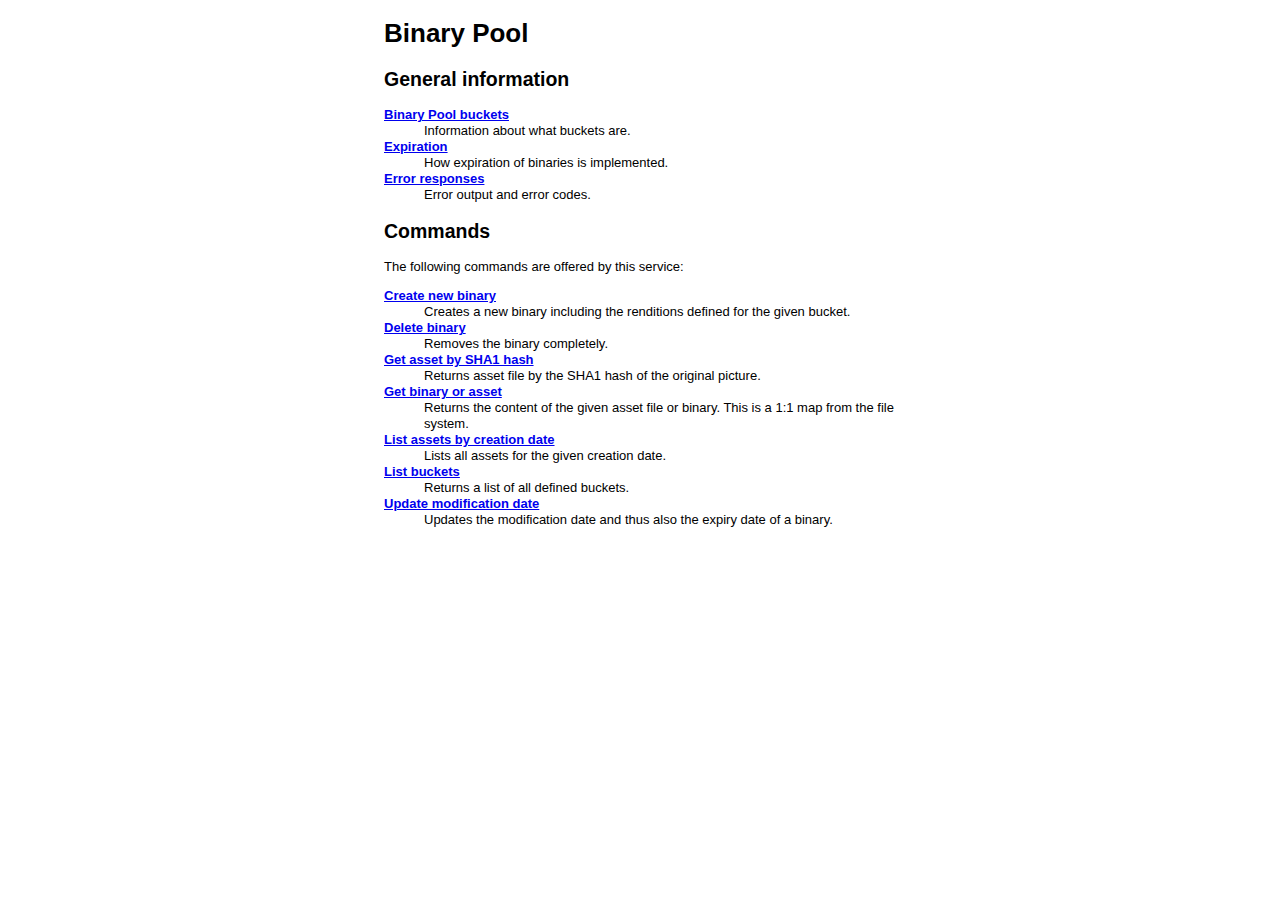
<file: docs/index.html>
<?xml version="1.0" encoding="UTF-8"?>
<!DOCTYPE html PUBLIC "-//W3C//DTD XHTML 1.1//EN"
    "http://www.w3.org/TR/xhtml11/DTD/xhtml11.dtd">
<html xmlns="http://www.w3.org/1999/xhtml" xml:lang="en">
<head>
    <title>Binary Pool</title>
    <link rel="stylesheet" href="docs.css" type="text/css" />
</head>

<body>
    <h1>Binary Pool</h1>
    
    <h2>General information</h2>
    <dl>
        <dt><a href="buckets.html">Binary Pool buckets</a></dt>
        <dd>Information about what buckets are.</dd>
        
        <dt><a href="expiration.html">Expiration</a></dt>
        <dd>How expiration of binaries is implemented.</dd>
        
        <dt><a href="errors.html">Error responses</a></dt>
        <dd>Error output and error codes.</dd>
    </dl>
    
    <h2>Commands</h2>
    <p>The following commands are offered by this service:</p>
    
    <dl>
        <dt><a href="cmd_create.html">Create new binary</a></dt>
        <dd>Creates a new binary including the renditions defined for the given bucket.</dd>
        
        <dt><a href="cmd_delete.html">Delete binary</a></dt>
        <dd>Removes the binary completely.</dd>
        
        <dt><a href="cmd_get_sha1.html">Get asset by SHA1 hash</a></dt>
        <dd>Returns asset file by the SHA1 hash of the original picture.</dd>
        
        <dt><a href="cmd_get_asset.html">Get binary or asset</a></dt>
        <dd>Returns the content of the given asset file or binary. This is a 1:1 map from the file system.</dd>
        
        <dt><a href="cmd_list_creationdate.html">List assets by creation date</a></dt>
        <dd>Lists all assets for the given creation date.</dd>
        
        <dt><a href="cmd_list_buckets.html">List buckets</a></dt>
        <dd>Returns a list of all defined buckets.</dd>
        
        <dt><a href="cmd_touch.html">Update modification date</a></dt>
        <dd>Updates the modification date and thus also the expiry date of a binary.</dd>
    </dl>
</body>
</html>
</file>
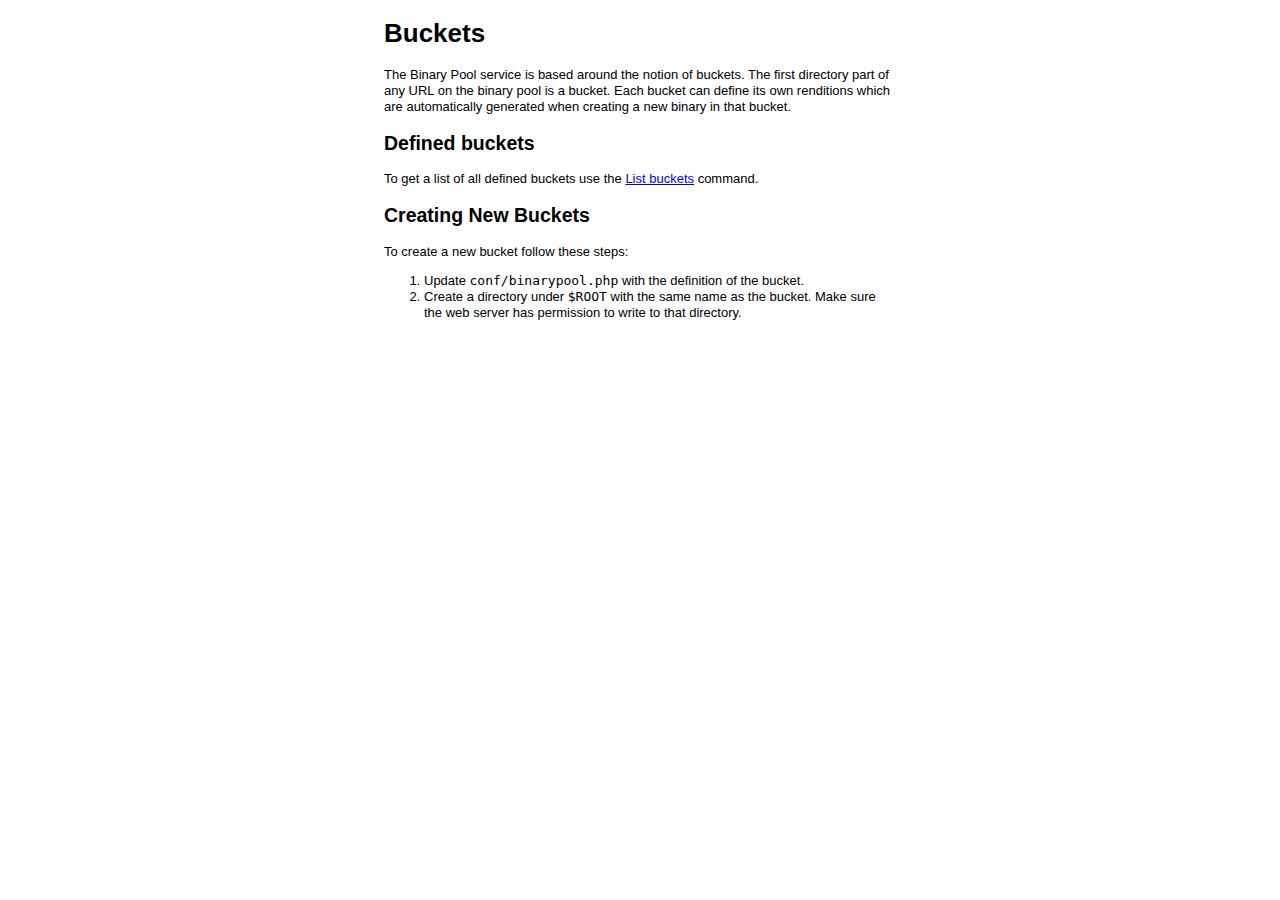
<file: docs/buckets.html>
<?xml version="1.0" encoding="UTF-8"?>
<!DOCTYPE html PUBLIC "-//W3C//DTD XHTML 1.1//EN"
    "http://www.w3.org/TR/xhtml11/DTD/xhtml11.dtd">
<html xmlns="http://www.w3.org/1999/xhtml" xml:lang="en">
<head>
    <title>Binary Pool - Buckets</title>
    <link rel="stylesheet" href="docs.css" type="text/css" />
</head>

<body>
    <h1>Buckets</h1>
    
    <p>The Binary Pool service is based around the notion of buckets. The
    first directory part of any URL on the binary pool is a bucket. Each
    bucket can define its own renditions which are automatically generated
    when creating a new binary in that bucket.</p>

    <h2>Defined buckets</h2>
    <p>To get a list of all defined buckets use the
    <a href="cmd_list_buckets.html">List buckets</a> command.</p>
    
    <h2>Creating New Buckets</h2>
    <p>To create a new bucket follow these steps:</p>
    <ol>
        <li>Update <tt>conf/binarypool.php</tt> with the definition of the
            bucket.</li>
        <li>Create a directory under <tt>$ROOT</tt> with the same name as the
            bucket. Make sure the web server has permission to write to that
            directory.</li>
    </ol>
</body>
</html>
</file>
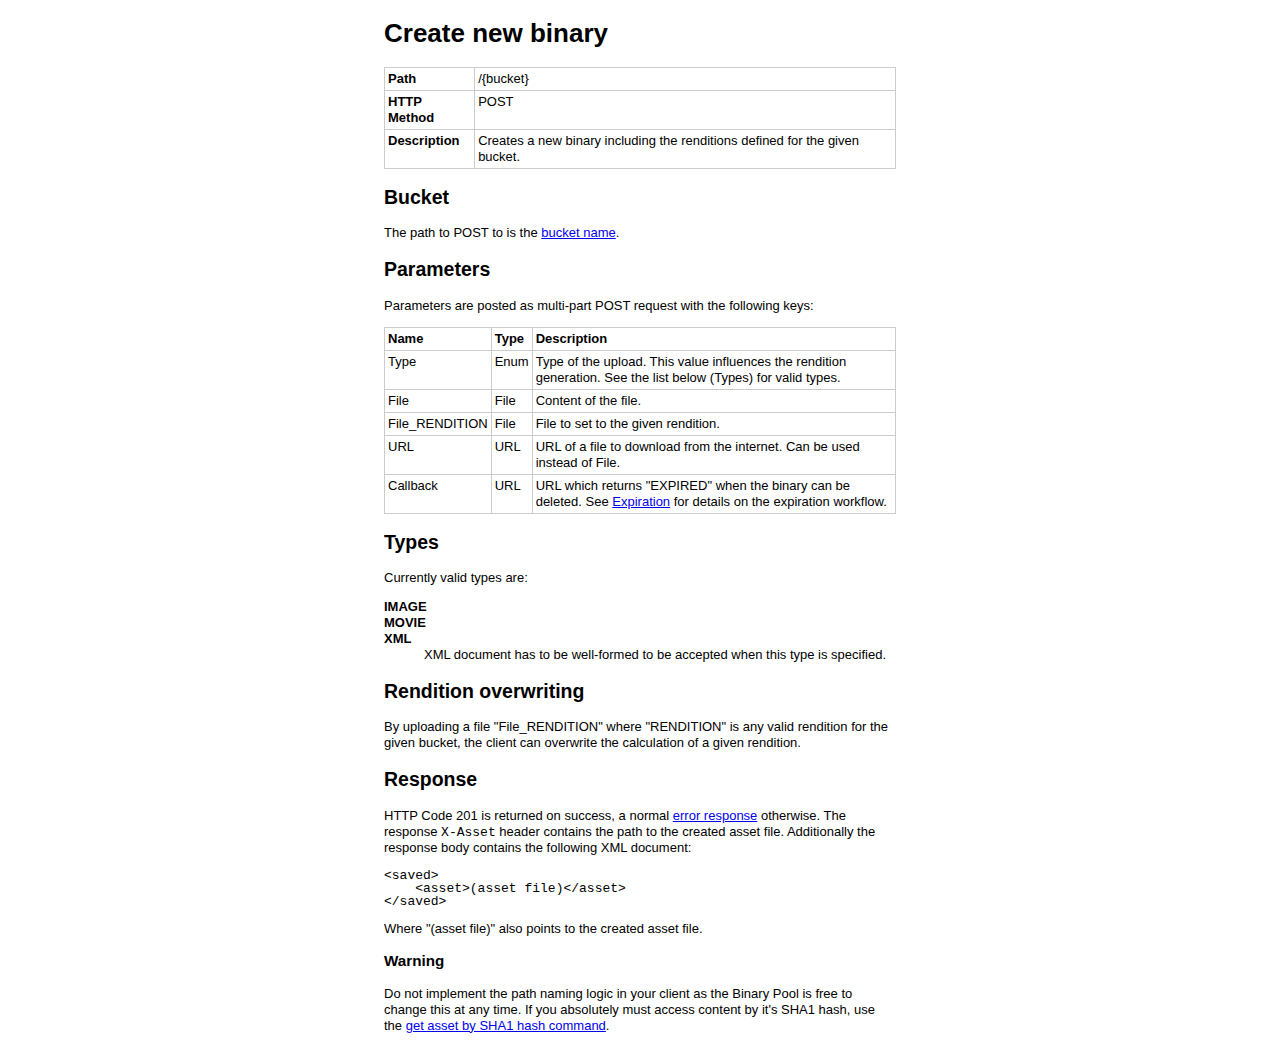
<file: docs/cmd_create.html>
<?xml version="1.0" encoding="UTF-8"?>
<!DOCTYPE html PUBLIC "-//W3C//DTD XHTML 1.1//EN"
    "http://www.w3.org/TR/xhtml11/DTD/xhtml11.dtd">
<html xmlns="http://www.w3.org/1999/xhtml" xml:lang="en">
<head>
    <title>Binary Pool - Commands - Create new binary</title>
    <link rel="stylesheet" href="docs.css" type="text/css" />
</head>

<body>
    <h1>Create new binary</h1>
    
    <table>
        <tr>
            <th>Path</th>
            <td>/{bucket}</td>
        </tr>
        <tr>
            <th>HTTP Method</th>
            <td>POST</td>
        </tr>
        <tr>
            <th>Description</th>
            <td>Creates a new binary including the renditions defined for the given bucket.</td>
        </tr>
    </table>
    
    <h2>Bucket</h2>
    <p>The path to POST to is the <a href="buckets.html">bucket name</a>.</p>
    
    <h2>Parameters</h2>
    <p>Parameters are posted as multi-part POST request with the following keys:</p>
    
    <table>
        <tr>
            <th>Name</th>
            <th>Type</th>
            <th>Description</th>
        </tr>
        <tr>
            <td>Type</td>
            <td>Enum</td>
            <td>Type of the upload. This value influences the rendition
            generation. See the list below (Types) for valid types.</td>
        </tr>
        <tr>
            <td>File</td>
            <td>File</td>
            <td>Content of the file.</td>
        </tr>
        <tr>
            <td>File_RENDITION</td>
            <td>File</td>
            <td>File to set to the given rendition.</td>
        </tr>
        <tr>
            <td>URL</td>
            <td>URL</td>
            <td>URL of a file to download from the internet. Can be used instead of File.</td>
        </tr>
        <tr>
            <td>Callback</td>
            <td>URL</td>
            <td>URL which returns "EXPIRED" when the binary can be deleted.
            See <a href="expiration.html">Expiration</a> for details on the
            expiration workflow.</td>
        </tr>
    </table>
    
    <h2>Types</h2>
    <p>Currently valid types are:</p>
    <dl>
        <dt>IMAGE</dt>
        <dt>MOVIE</dt>
        <dt>XML</dt>
        <dd>XML document has to be well-formed to be accepted when this type is specified.</dd>
    </dl>
    
    <h2>Rendition overwriting</h2>
    <p>By uploading a file "File_RENDITION" where "RENDITION" is any valid
    rendition for the given bucket, the client can overwrite the calculation
    of a given rendition.</p>
    
    <h2>Response</h2>
    <p>HTTP Code 201 is returned on success, a normal
    <a href="errors.html">error response</a> otherwise. The response
    <tt>X-Asset</tt> header contains the path to the created asset file.
    Additionally the response body contains the following XML document:</p>

<pre><code>&lt;saved&gt;
    &lt;asset&gt;(asset file)&lt;/asset&gt;
&lt;/saved&gt;</code></pre>

    <p>Where "(asset file)" also points to the created asset file.</p>
    
    <h3>Warning</h3>
    <p>Do not implement the path naming logic in your client as the Binary
    Pool is free to change this at any time. If you absolutely must access
    content by it's SHA1 hash, use the <a href="cmd_get_sha1.html">get asset
    by SHA1 hash command</a>.</p>
    
</body>
</html>
</file>
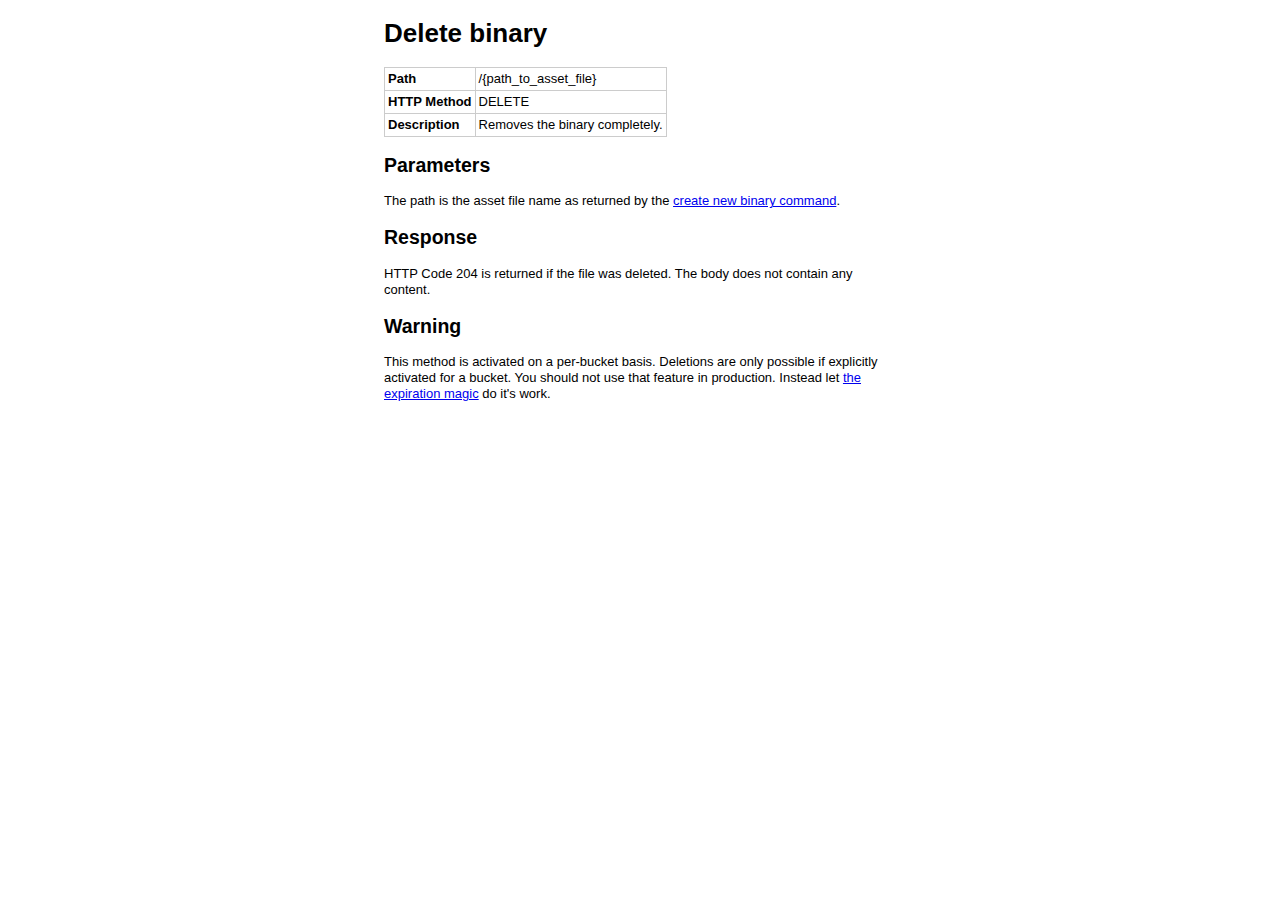
<file: docs/cmd_delete.html>
<?xml version="1.0" encoding="UTF-8"?>
<!DOCTYPE html PUBLIC "-//W3C//DTD XHTML 1.1//EN"
    "http://www.w3.org/TR/xhtml11/DTD/xhtml11.dtd">
<html xmlns="http://www.w3.org/1999/xhtml" xml:lang="en">
<head>
    <title>Binary Pool - Commands - Delete binary</title>
    <link rel="stylesheet" href="docs.css" type="text/css" />
</head>

<body>
    <h1>Delete binary</h1>
    
    <table>
        <tr>
            <th>Path</th>
            <td>/{path_to_asset_file}</td>
        </tr>
        <tr>
            <th>HTTP Method</th>
            <td>DELETE</td>
        </tr>
        <tr>
            <th>Description</th>
            <td>Removes the binary completely.</td>
        </tr>
    </table>
    
    <h2>Parameters</h2>
    <p>The path is the asset file name as returned by the
    <a href="cmd_create.html">create new binary command</a>.</p>

    <h2>Response</h2>
    <p>HTTP Code 204 is returned if the file was deleted. The body does not contain any content.</p>
    
    <h2>Warning</h2>
    <p>This method is activated on a per-bucket basis. Deletions are only
    possible if explicitly activated for a bucket. You should not use that
    feature in production. Instead let <a href="expiration.html">the
    expiration magic</a> do it's work.</p>
</body>
</html>
</file>
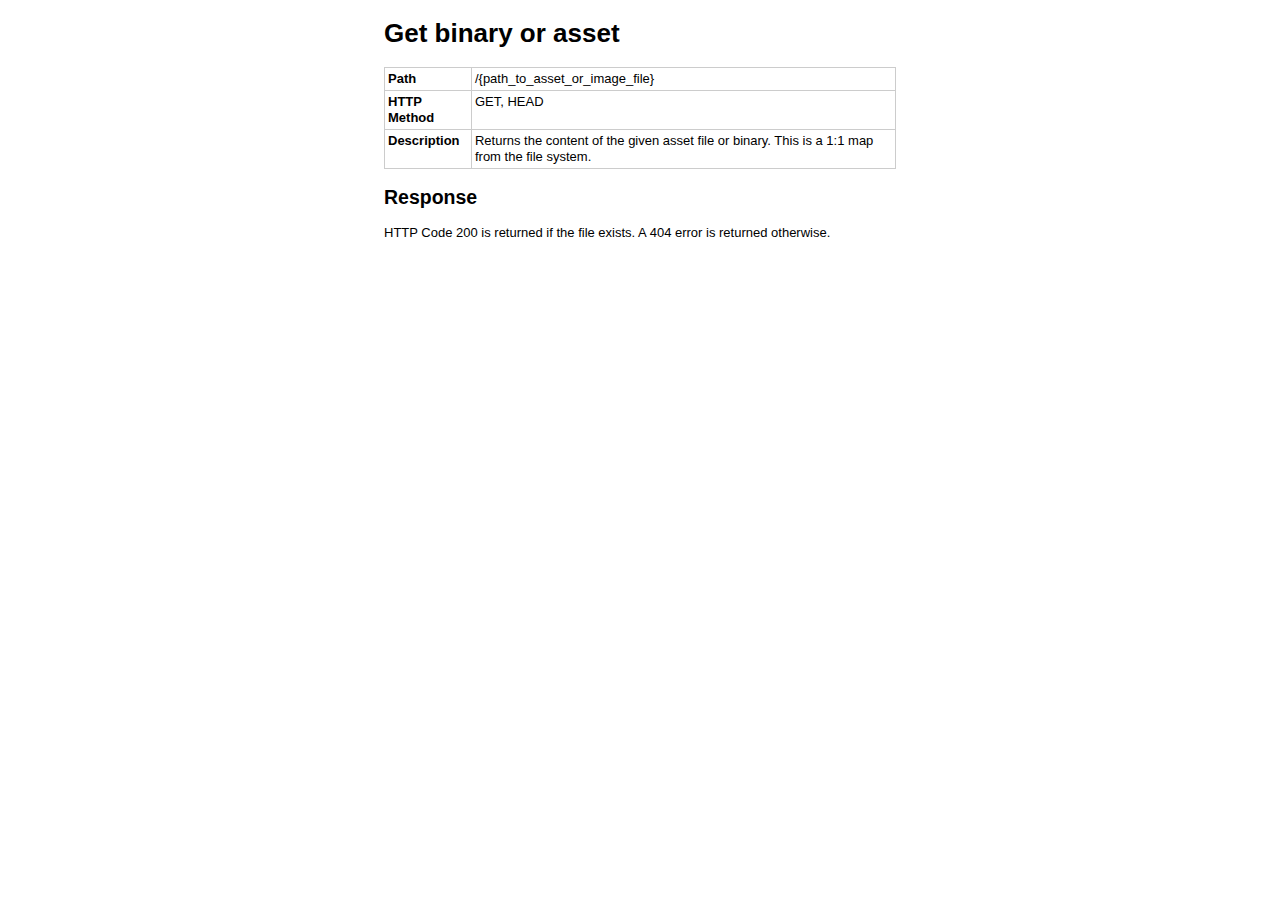
<file: docs/cmd_get_asset.html>
<?xml version="1.0" encoding="UTF-8"?>
<!DOCTYPE html PUBLIC "-//W3C//DTD XHTML 1.1//EN"
    "http://www.w3.org/TR/xhtml11/DTD/xhtml11.dtd">
<html xmlns="http://www.w3.org/1999/xhtml" xml:lang="en">
<head>
    <title>Binary Pool - Commands - Get binary or asset</title>
    <link rel="stylesheet" href="docs.css" type="text/css" />
</head>

<body>
    <h1>Get binary or asset</h1>
    
    <table>
        <tr>
            <th>Path</th>
            <td>/{path_to_asset_or_image_file}</td>
        </tr>
        <tr>
            <th>HTTP Method</th>
            <td>GET, HEAD</td>
        </tr>
        <tr>
            <th>Description</th>
            <td>Returns the content of the given asset file or binary. This is
                a 1:1 map from the file system.</td>
        </tr>
    </table>
    
    <h2>Response</h2>
    <p>HTTP Code 200 is returned if the file exists. A 404 error is returned
    otherwise.</p>
</body>
</html>
</file>
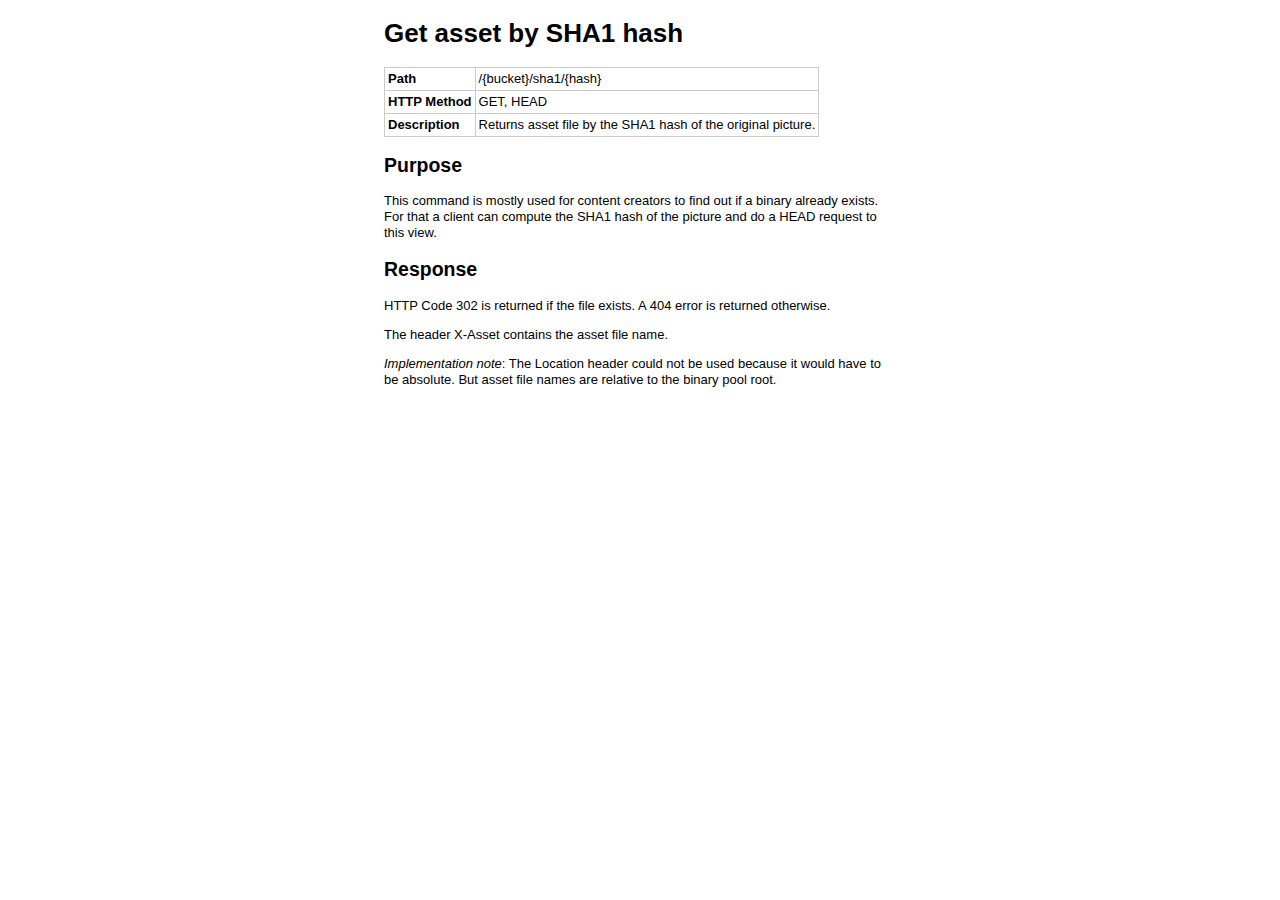
<file: docs/cmd_get_sha1.html>
<?xml version="1.0" encoding="UTF-8"?>
<!DOCTYPE html PUBLIC "-//W3C//DTD XHTML 1.1//EN"
    "http://www.w3.org/TR/xhtml11/DTD/xhtml11.dtd">
<html xmlns="http://www.w3.org/1999/xhtml" xml:lang="en">
<head>
    <title>Binary Pool - Commands - Get asset by SHA1 hash</title>
    <link rel="stylesheet" href="docs.css" type="text/css" />
</head>

<body>
    <h1>Get asset by SHA1 hash</h1>
    
    <table>
        <tr>
            <th>Path</th>
            <td>/{bucket}/sha1/{hash}</td>
        </tr>
        <tr>
            <th>HTTP Method</th>
            <td>GET, HEAD</td>
        </tr>
        <tr>
            <th>Description</th>
            <td>Returns asset file by the SHA1 hash of the original picture.</td>
        </tr>
    </table>
    
    <h2>Purpose</h2>
    <p>This command is mostly used for content creators to find out if a
    binary already exists. For that a client can compute the SHA1 hash of the
    picture and do a HEAD request to this view.</p>
    
    <h2>Response</h2>
    <p>HTTP Code 302 is returned if the file exists. A 404 error is returned
    otherwise.</p>
    
    <p>The header X-Asset contains the asset file name.</p>
    
    <p><em>Implementation note</em>: The Location header could not be used
    because it would have to be absolute. But asset file names are relative to
    the binary pool root.</p>
</body>
</html>
</file>
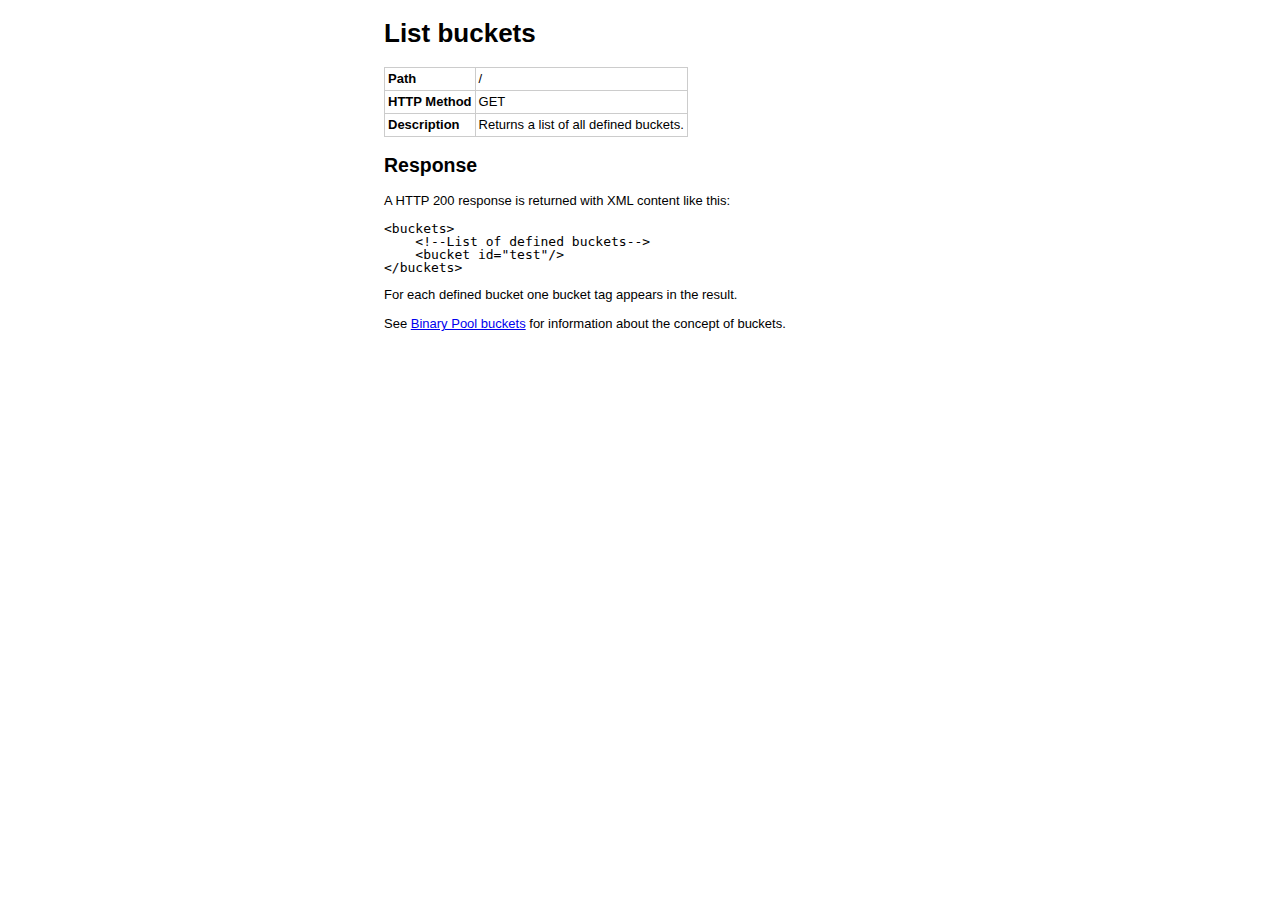
<file: docs/cmd_list_buckets.html>
<?xml version="1.0" encoding="UTF-8"?>
<!DOCTYPE html PUBLIC "-//W3C//DTD XHTML 1.1//EN"
    "http://www.w3.org/TR/xhtml11/DTD/xhtml11.dtd">
<html xmlns="http://www.w3.org/1999/xhtml" xml:lang="en">
<head>
    <title>Binary Pool - Commands - List buckets</title>
    <link rel="stylesheet" href="docs.css" type="text/css" />
</head>

<body>
    <h1>List buckets</h1>
    
    <table>
        <tr>
            <th>Path</th>
            <td>/</td>
        </tr>
        <tr>
            <th>HTTP Method</th>
            <td>GET</td>
        </tr>
        <tr>
            <th>Description</th>
            <td>Returns a list of all defined buckets.</td>
        </tr>
    </table>
    
    <h2>Response</h2>
    <p>A HTTP 200 response is returned with XML content like this:</p>
    
<pre><code>&lt;buckets&gt;
    &lt;!--List of defined buckets--&gt;
    &lt;bucket id=&quot;test&quot;/&gt;
&lt;/buckets&gt;</code></pre>
    
    <p>For each defined bucket one bucket tag appears in the result.</p>
    
    <p>See <a href="buckets.html">Binary Pool buckets</a> for information
    about the concept of buckets.</p>
</body>
</html>
</file>
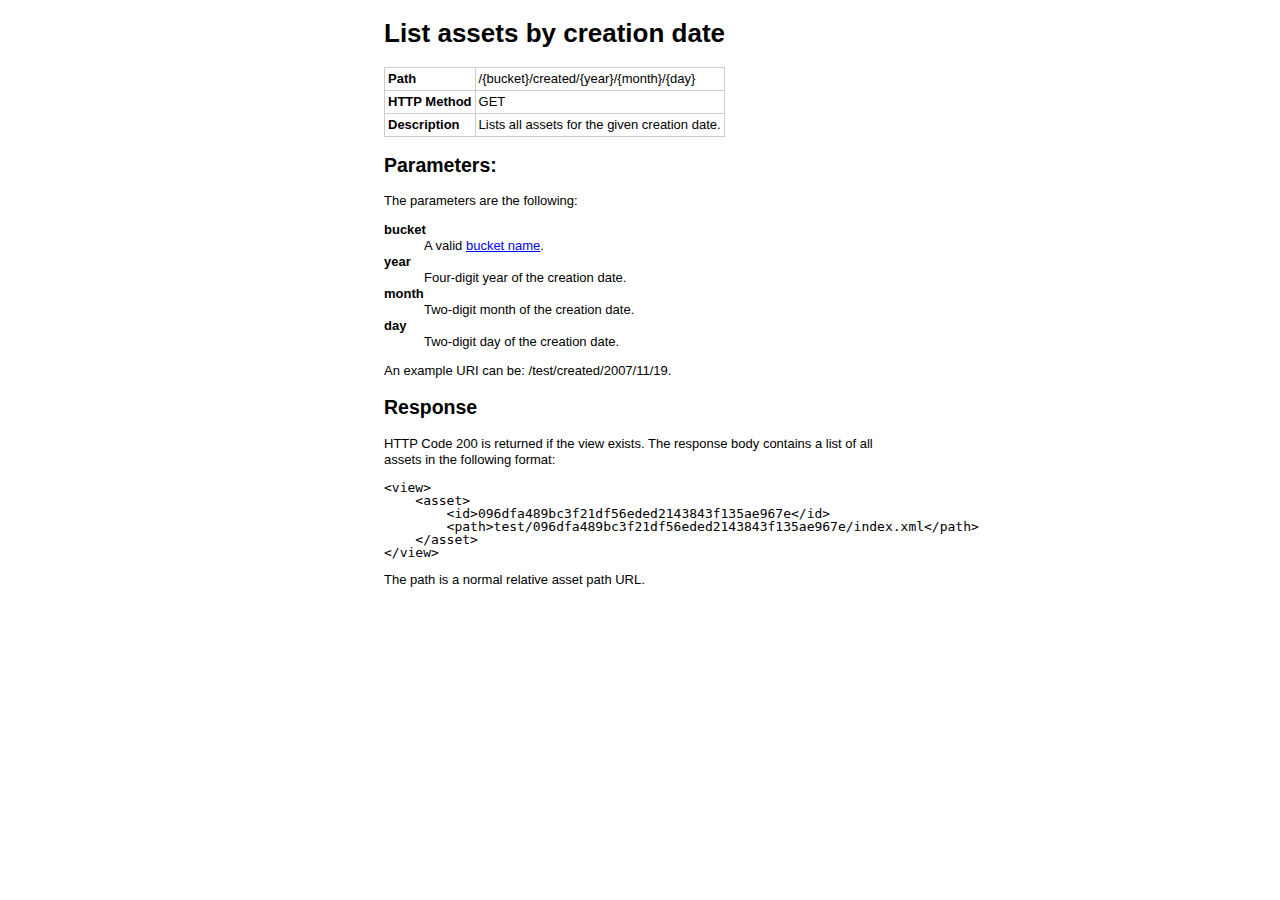
<file: docs/cmd_list_creationdate.html>
<?xml version="1.0" encoding="UTF-8"?>
<!DOCTYPE html PUBLIC "-//W3C//DTD XHTML 1.1//EN"
    "http://www.w3.org/TR/xhtml11/DTD/xhtml11.dtd">
<html xmlns="http://www.w3.org/1999/xhtml" xml:lang="en">
<head>
    <title>Binary Pool - Commands - List assets by creation date</title>
    <link rel="stylesheet" href="docs.css" type="text/css" />
</head>

<body>
    <h1>List assets by creation date</h1>
    
    <table>
        <tr>
            <th>Path</th>
            <td>/{bucket}/created/{year}/{month}/{day}</td>
        </tr>
        <tr>
            <th>HTTP Method</th>
            <td>GET</td>
        </tr>
        <tr>
            <th>Description</th>
            <td>Lists all assets for the given creation date.</td>
        </tr>
    </table>
    
    <h2>Parameters:</h2>
    <p>The parameters are the following:</p>
    
    <dl>
        <dt>bucket</dt>
        <dd>A valid <a href="buckets.html">bucket name</a>.</dd>
        <dt>year</dt>
        <dd>Four-digit year of the creation date.</dd>
        <dt>month</dt>
        <dd>Two-digit month of the creation date.</dd>
        <dt>day</dt>
        <dd>Two-digit day of the creation date.</dd>
    </dl>
    
    <p>An example URI can be: /test/created/2007/11/19.</p>
    
    <h2>Response</h2>
    <p>HTTP Code 200 is returned if the view exists. The response body
    contains a list of all assets in the following format:</p>

<pre><code>&lt;view&gt;
    &lt;asset&gt;
        &lt;id&gt;096dfa489bc3f21df56eded2143843f135ae967e&lt;/id&gt;
        &lt;path&gt;test/096dfa489bc3f21df56eded2143843f135ae967e/index.xml&lt;/path&gt;
    &lt;/asset&gt;
&lt;/view&gt;</code></pre>
    
    <p>The path is a normal relative asset path URL.</p>

</body>
</html>
</file>
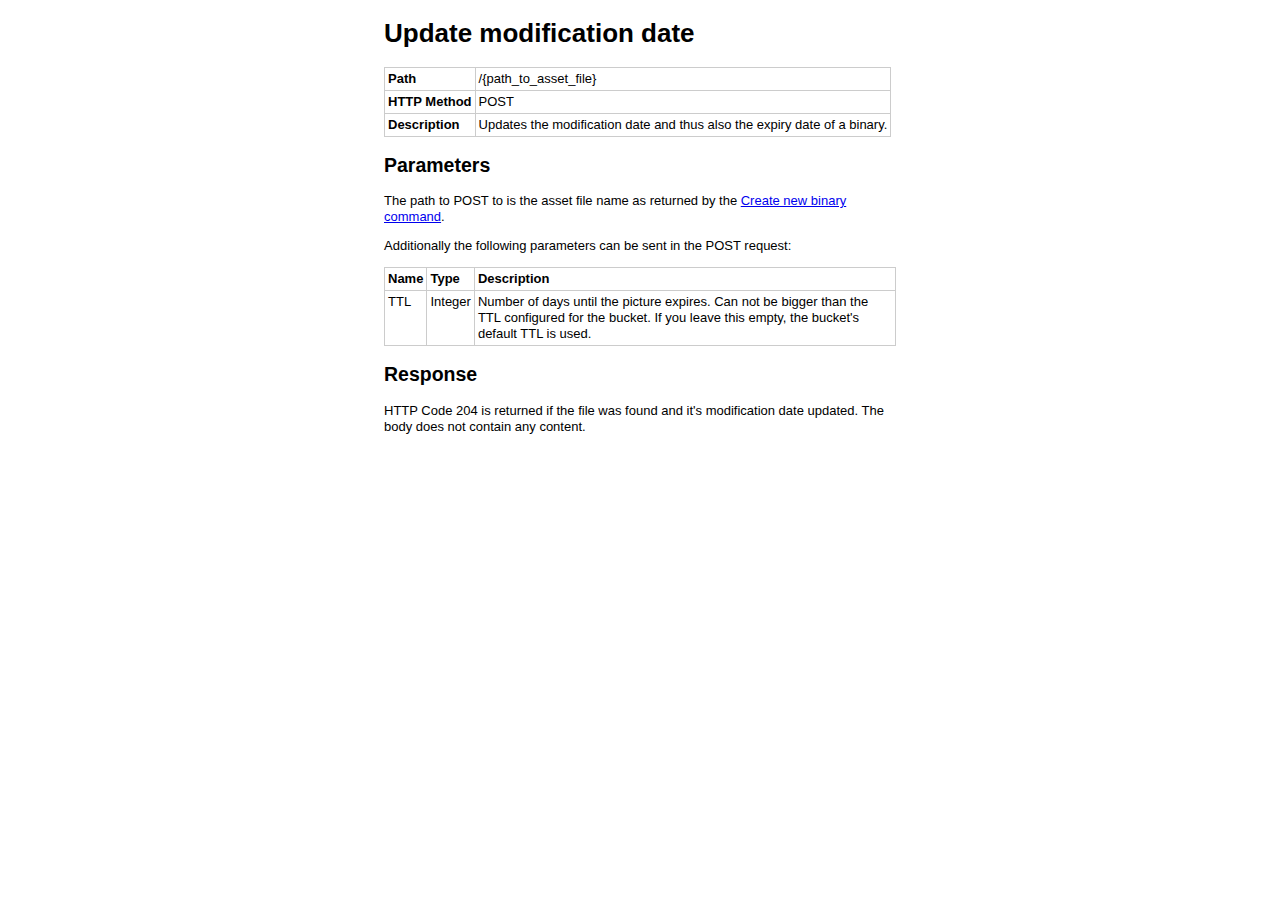
<file: docs/cmd_touch.html>
<?xml version="1.0" encoding="UTF-8"?>
<!DOCTYPE html PUBLIC "-//W3C//DTD XHTML 1.1//EN"
    "http://www.w3.org/TR/xhtml11/DTD/xhtml11.dtd">
<html xmlns="http://www.w3.org/1999/xhtml" xml:lang="en">
<head>
    <title>Binary Pool - Commands - Update modification date</title>
    <link rel="stylesheet" href="docs.css" type="text/css" />
</head>

<body>
    <h1>Update modification date</h1>
    
    <table>
        <tr>
            <th>Path</th>
            <td>/{path_to_asset_file}</td>
        </tr>
        <tr>
            <th>HTTP Method</th>
            <td>POST</td>
        </tr>
        <tr>
            <th>Description</th>
            <td>Updates the modification date and thus also the expiry date of a binary.</td>
        </tr>
    </table>
    
    <h2>Parameters</h2>
    <p>The path to POST to is the asset file name as returned by the
    <a href="cmd_create.html">Create new binary command</a>.</p>
    
    <p>Additionally the following parameters can be sent in the POST request:</p>
    
    <table>
        <tr>
            <th>Name</th>
            <th>Type</th>
            <th>Description</th>
        </tr>
        <tr>
            <td>TTL</td>
            <td>Integer</td>
            <td>Number of days until the picture expires. Can not be bigger
            than the TTL configured for the bucket. If you leave this empty,
            the bucket's default TTL is used.</td>
        </tr>
    </table>
    
    <h2>Response</h2>
    <p>HTTP Code 204 is returned if the file was found and it's modification
    date updated. The body does not contain any content.</p>
</body>
</html>
</file>
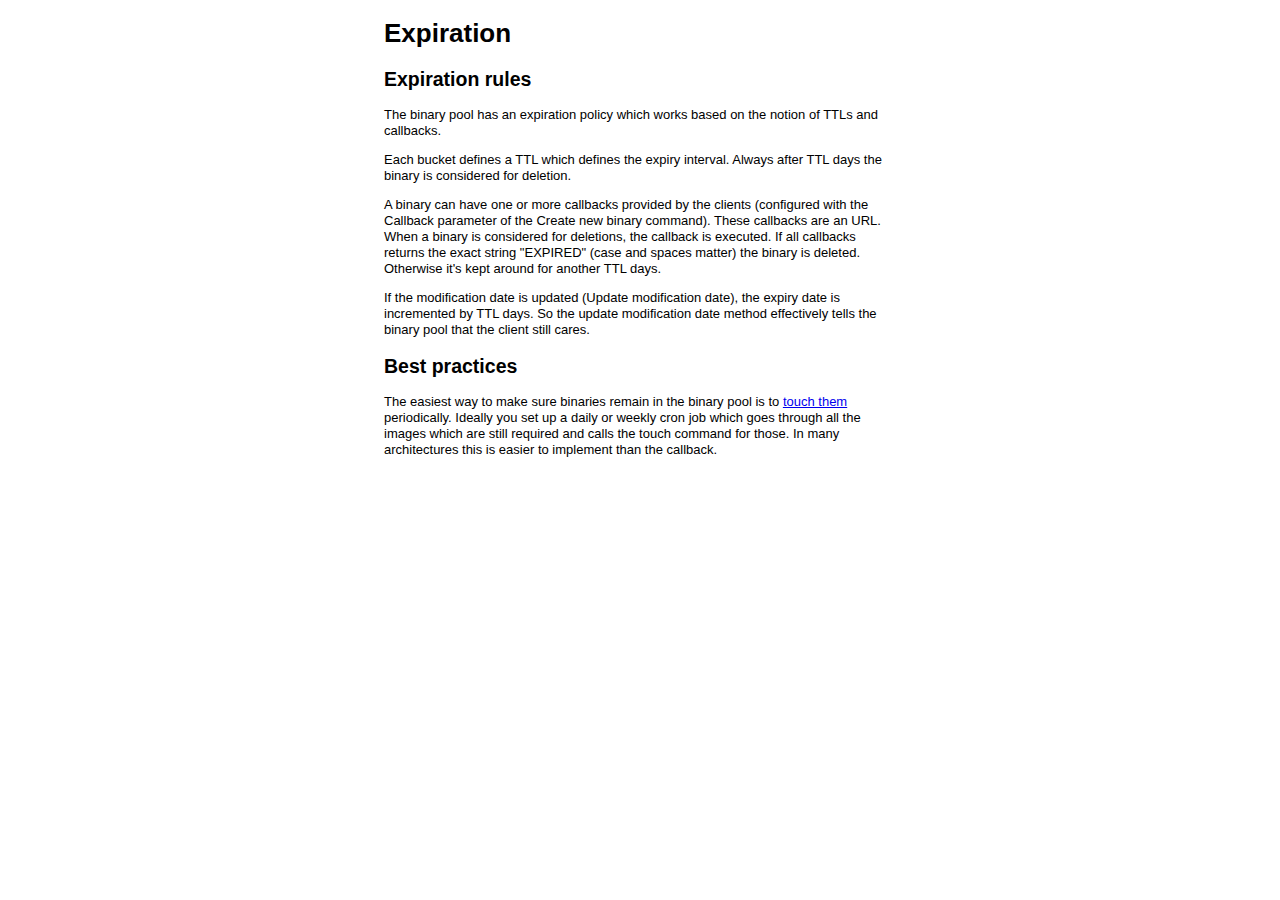
<file: docs/expiration.html>
<?xml version="1.0" encoding="UTF-8"?>
<!DOCTYPE html PUBLIC "-//W3C//DTD XHTML 1.1//EN"
    "http://www.w3.org/TR/xhtml11/DTD/xhtml11.dtd">
<html xmlns="http://www.w3.org/1999/xhtml" xml:lang="en">
<head>
    <title>Binary Pool - Expiration</title>
    <link rel="stylesheet" href="docs.css" type="text/css" />
</head>

<body>
    <h1>Expiration</h1>
    
    <h2>Expiration rules</h2>
    <p>The binary pool has an expiration policy which works based on the
    notion of TTLs and callbacks.</p>
    
    <p>Each bucket defines a TTL which defines the expiry interval. Always
    after TTL days the binary is considered for deletion.</p>
        
    <p>A binary can have one or more callbacks provided by the clients
    (configured with the Callback parameter of the Create new binary command).
    These callbacks are an URL. When a binary is considered for deletions, the
    callback is executed. If all callbacks returns the exact string "EXPIRED"
    (case and spaces matter) the binary is deleted. Otherwise it's kept around
    for another TTL days.</p>
    
    <p>If the modification date is updated (Update modification date), the
    expiry date is incremented by TTL days. So the update modification date
    method effectively tells the binary pool that the client still cares.</p>
    
    <h2>Best practices</h2>
    <p>The easiest way to make sure binaries remain in the binary pool is to
    <a href="cmd_touch.html">touch them</a> periodically. Ideally you set up a
    daily or weekly cron job which goes through all the images which are still
    required and calls the touch command for those. In many architectures this
    is easier to implement than the callback.</p>
</body>
</html>
</file>
<file: docs/docs.css>
/* START: Fonts, from YUI fonts. */
body {
    font: 13px/1.231 arial,helvetica,clean,sans-serif;
    *font-size: small;
    *font: x-small;
}
table {
    font-size: inherit;
    font: 100%;
}
pre,code,kbd,samp,tt {
    font-family: monospace;
    *font-size: 108%;
    line-height: 100%;
}
/* END: Fonts, from YUI fonts. */

body {
    margin: 1em 30%;
    max-width: 600px;
    min-width: 300px;
}

table {
    margin-top: 1em;
    border-collapse: collapse;
}
td, th {
    vertical-align: top;
    text-align: left;
    padding: 3px;
    border: 1px solid #ccc;
}
dt {
    font-weight: bold;
}
</file>
